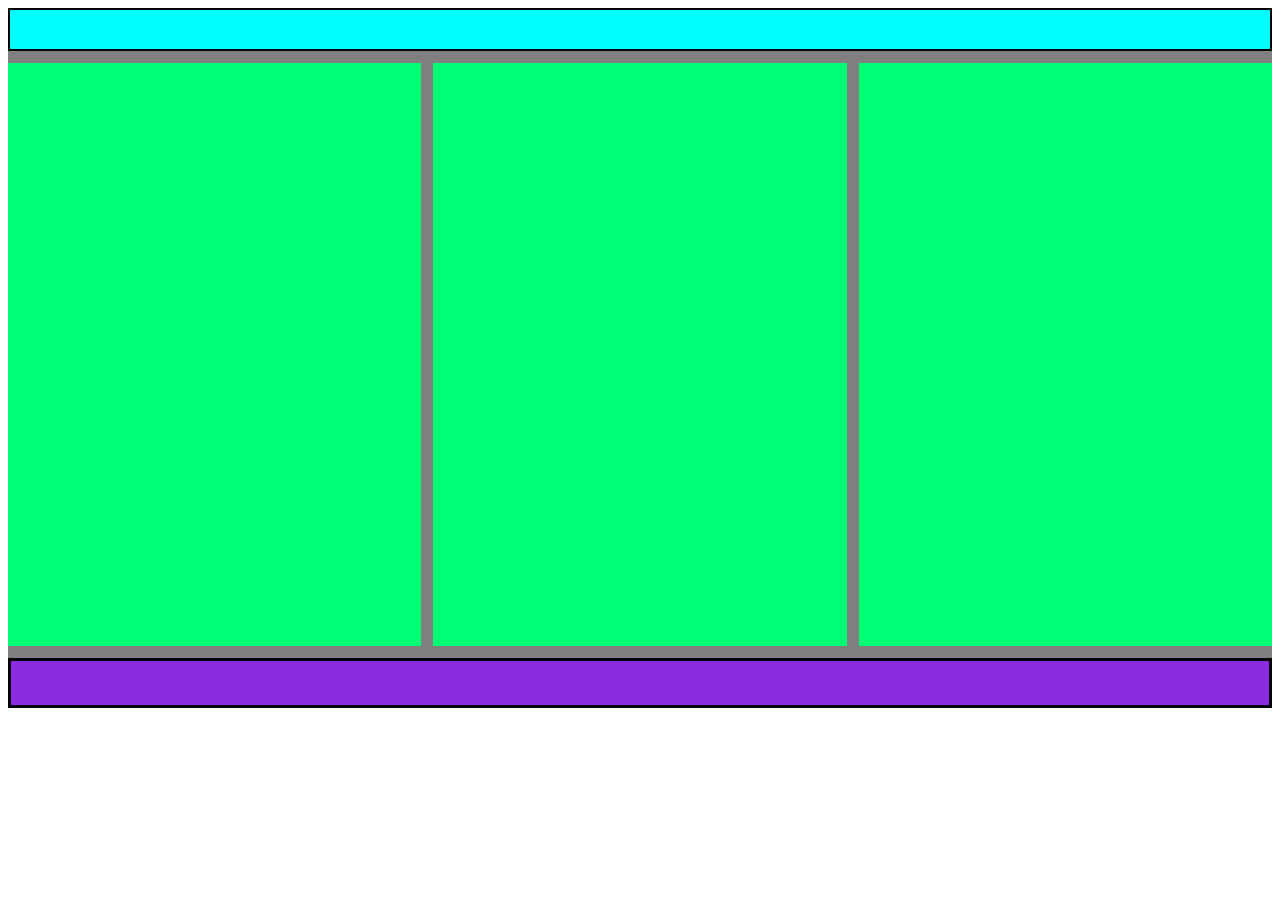
<file: Grid-Box/index.html>
<!DOCTYPE html>
<html lang="en">

<head>
    <meta charset="UTF-8">
    <meta http-equiv="X-UA-Compatible" content="IE=edge">
    <meta name="viewport" content="width=device-width, initial-scale=1.0">
    <title>GRID !!</title>
    <link rel="stylesheet" href="net.css">
</head>

<body>
    <main>
        <div class="for-grid">
            <div class="for-item One"></div>
            <div class="for-item Two"></div>
            <div class="for-item Three"></div>
            <div class="for-item Four"></div>
            <!-- <div class="for-item Six"></div> -->
            <div class="for-item Five"></div>
        </div>
    </main>

</body>

</html>
</file>
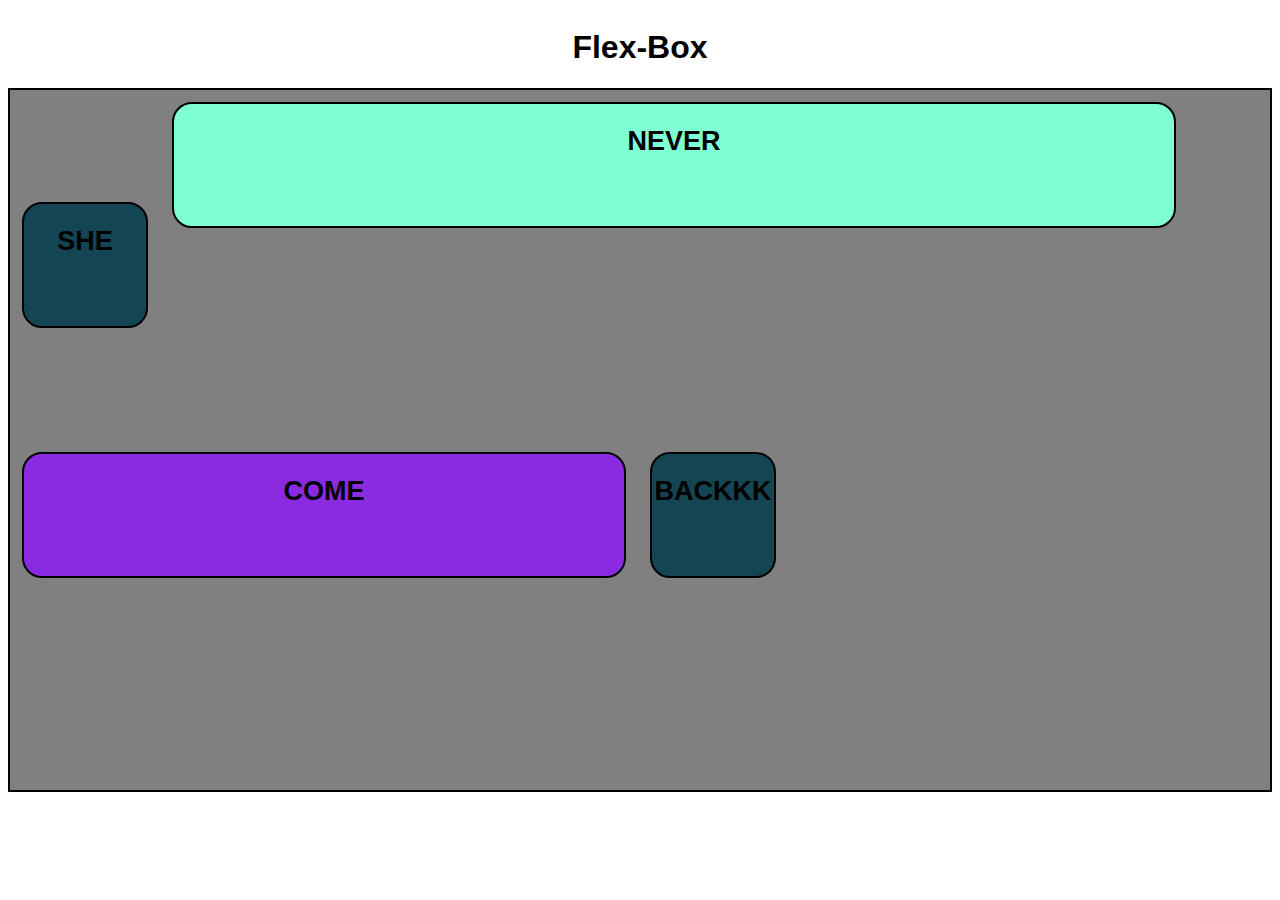
<file: Prac1/index.html>
<!DOCTYPE html>
<html lang="en">

<head>
    <meta charset="UTF-8">
    <meta http-equiv="X-UA-Compatible" content="IE=edge">
    <meta name="viewport" content="width=device-width, initial-scale=1.0">
    <title>Flex Box</title>
    <link rel="stylesheet" href="net.css">

</head>

<body>
    <header>
        <h1> Flex-Box </h1>
    </header>
    <main>
        <div class="for-flex">
            <div class="for-item One">
                <h2> SHE </h2>
            </div>
            <div class="for-item Two">
                <h2>NEVER</h2>
            </div>
            <div class="for-item Three">
                <h2>COME</h2>
            </div>
            <div class="for-item Four">
                <h2>BACKKK</h2>
            </div>
        </div>

    </main>

</body>

</html>
</file>
<file: Grid-Box/net.css>
/* main {
    display: flex;
    justify-content: center;
} */

.for-grid {
    background-color: grey;
    /* width: 600px; */
    height: 700px;
    display: grid;
    /* grid-template-rows: repeat(2, 1fr);
    grid-template-columns: repeat(3, 1fr); */
    grid-template-rows: 43px 1fr 50px;
    grid-template-columns: 1fr 1fr 1fr;
    row-gap: 12px;
    column-gap: 12px;
}

.for-item {
    background-color: #00ff75;
    /* height: 122px; */
    /* width: 122px; */
}

.One {
    grid-column-start: 1;
    grid-column-end: 4;
    border: 2px solid black;
    background-color: aqua;
}

.Two {
    background-image: url('https://i.pinimg.com/236x/3b/88/cf/3b88cf991755eb9e6bdc987315122e78.jpg');
    background-repeat: no-repeat;
    background-size: cover;
}

.Three {
    background-image: url('https://i.pinimg.com/236x/35/aa/b6/35aab66d4d5e1cd967efe1409f256915.jpg');
    background-repeat: no-repeat;
    background-size: cover;
}

.Four {
    background-image: url('https://i.pinimg.com/474x/cb/5d/e4/cb5de49c5ad770e04bd7198b60c2b3ff.jpg');
    background-repeat: no-repeat;
    background-size: cover;
}

.Five {
    grid-column-start: 1;
    grid-column-end: 4;
    border: 3px solid black;
    background-color: blueviolet;
}
</file>
<file: Prac1/net.css>
header {
    font-family: 'Lucida Sans', 'Lucida Sans Regular', 'Lucida Grande', 'Lucida Sans Unicode', Geneva, Verdana, sans-serif;
    display: flex;
    justify-content: center;
}

.for-flex {
    display: flex;
    border: 2px solid black;
    height: 700px;
    justify-content: flex-start;
    flex-wrap: wrap;
    background-color: grey;
}

.for-item {
    background-color: #144552;
    margin: 12px;
    width: 122px;
    height: 122px;
    border: 2px solid black;
    border-radius: 20px;
    text-align: center;
    font-size: large;
    font-family: Impact, Haettenschweiler, 'Arial Narrow Bold', sans-serif;
    text-align: center;
}

.One {
    align-self: center;
}

.Two {
    background-color: aquamarine;
    width: 1000px;
}

.Three {
    background-color: blueviolet;
    width: 600px;
    align-self: flex-start;
}
</file>
